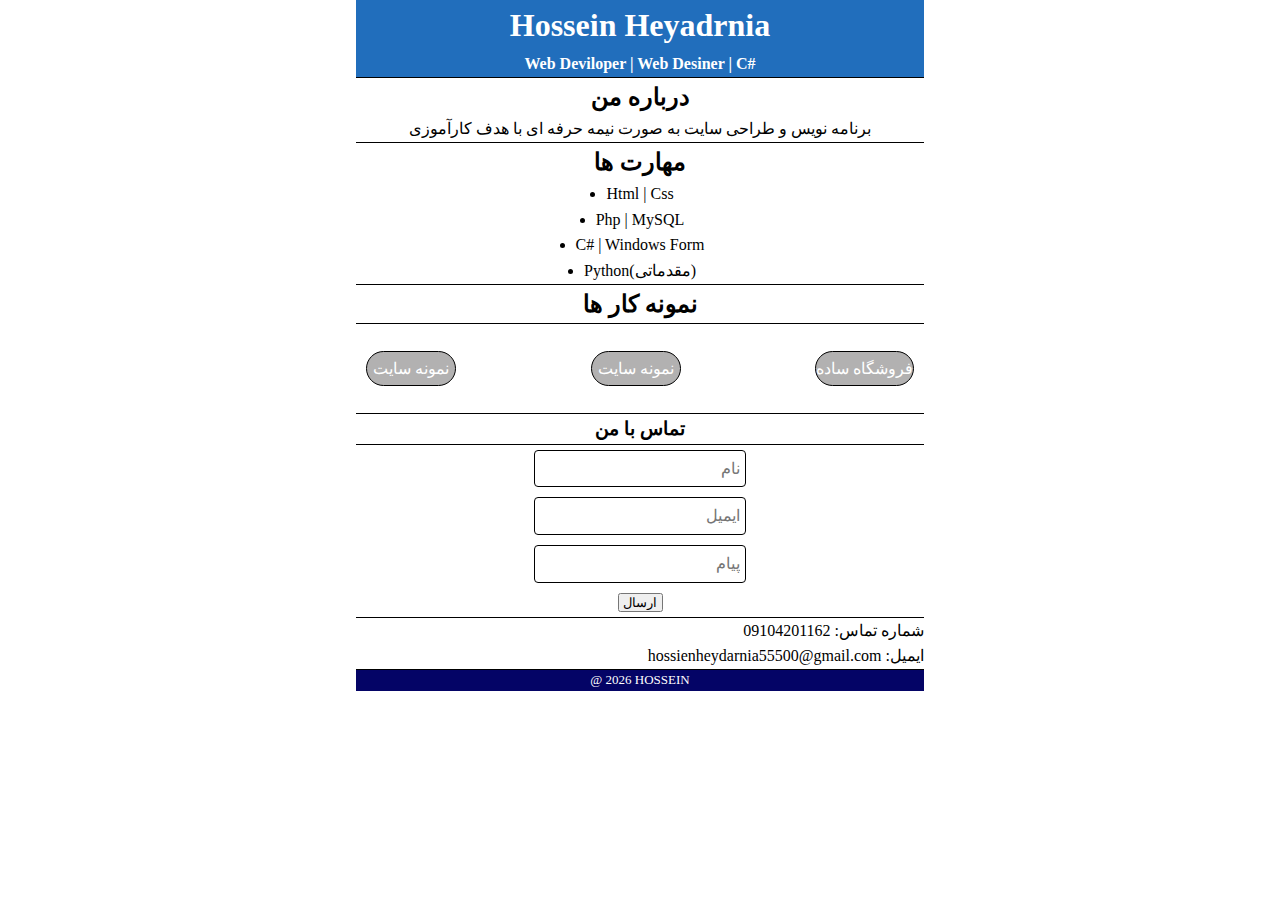
<file: index.html>
<!DOCTYPE html>
<html lang="en">
<head>
    <link rel="shortcut icon" href="icons8-resume-16.png" type="image/x-icon">
    <meta charset="UTF-8">
    <meta name="viewport" content="width=device-width, initial-scale=1.0">
    <title>رزومه طراحی سایت</title>
    <link rel="stylesheet" href="style.css">
</head>
<body>
    <div class="conteiner">
        <header class="titel">
            <h1 class="name">Hossein Heyadrnia</h1>
            <h4 class="name brdname">Web Deviloper | Web Desiner | C#</h4>
        </header>
        <div class="aboutme">
            <h2 class="learn">درباره من</h2>
            <p class="about">
                برنامه نویس و طراحی سایت به صورت نیمه حرفه ای با هدف کارآموزی
            </p>
        </div>
        <div class="ablity">
            <h2 class="textcenter1">مهارت ها</h2>
            <ul>
                <div class="tag"><li><p class="textcenter2">Html | Css</p></li></div>
                <div class="tag"><li><p class="textcenter2">Php | MySQL</p></li></div>
                <div class="tag"><li><p class="textcenter2">C# | Windows Form</p></li></div>
                <div class="tag"><li><p class="textcenter2">Python(مقدماتی)</p></li></div>
            </ul>
        </div>
        <div class="exwork">
            <h2 class="textcenter1">نمونه کار ها</h2>
        </div>
        <div class="flexr">
            <div class="desighn"><a  href="index.htm" class="textcenter1 textalighn">فروشگاه ساده</a></div>
            <div class="desighn"><a href="index.htm" class="textcenter1 textalighn">نمونه سایت</a></div>
            <div class="desighn"><a href="index.htm" class="textcenter1 textalighn">نمونه سایت</a></div>
        </div>
        <div class="callme">
            <h3 class="textcenter1">تماس با من</h3>
        </div>
        <div class="formcall">
            <div class="centerform"><input type="text" name="" id="" class="textcenter1 input1 allinput" placeholder="نام"></div>
            <div class="centerform"><input type="text" name="" class="textcenter1 input2 allinput" id="" placeholder="ایمیل"></div>
            <div class="centerform"><input type="text" name="" class="textcenter1 input3 allinput" id="" placeholder="پیام"></div>
            <div class="centerform"><input type="submit" name="" value="ارسال" class="textcenter1 input4" id=""></div>
        </div>
        <div class="phonecall">
            <p class="rtl">شماره تماس: 09104201162</p>
            <p class="rtl">ایمیل: hossienheydarnia55500@gmail.com</p>
        </div>
        <div class="endform">
            <p class="textcenter1 marg">@ 2026 HOSSEIN</p>
        </div>
    </div>
</body>

</html>
</file>
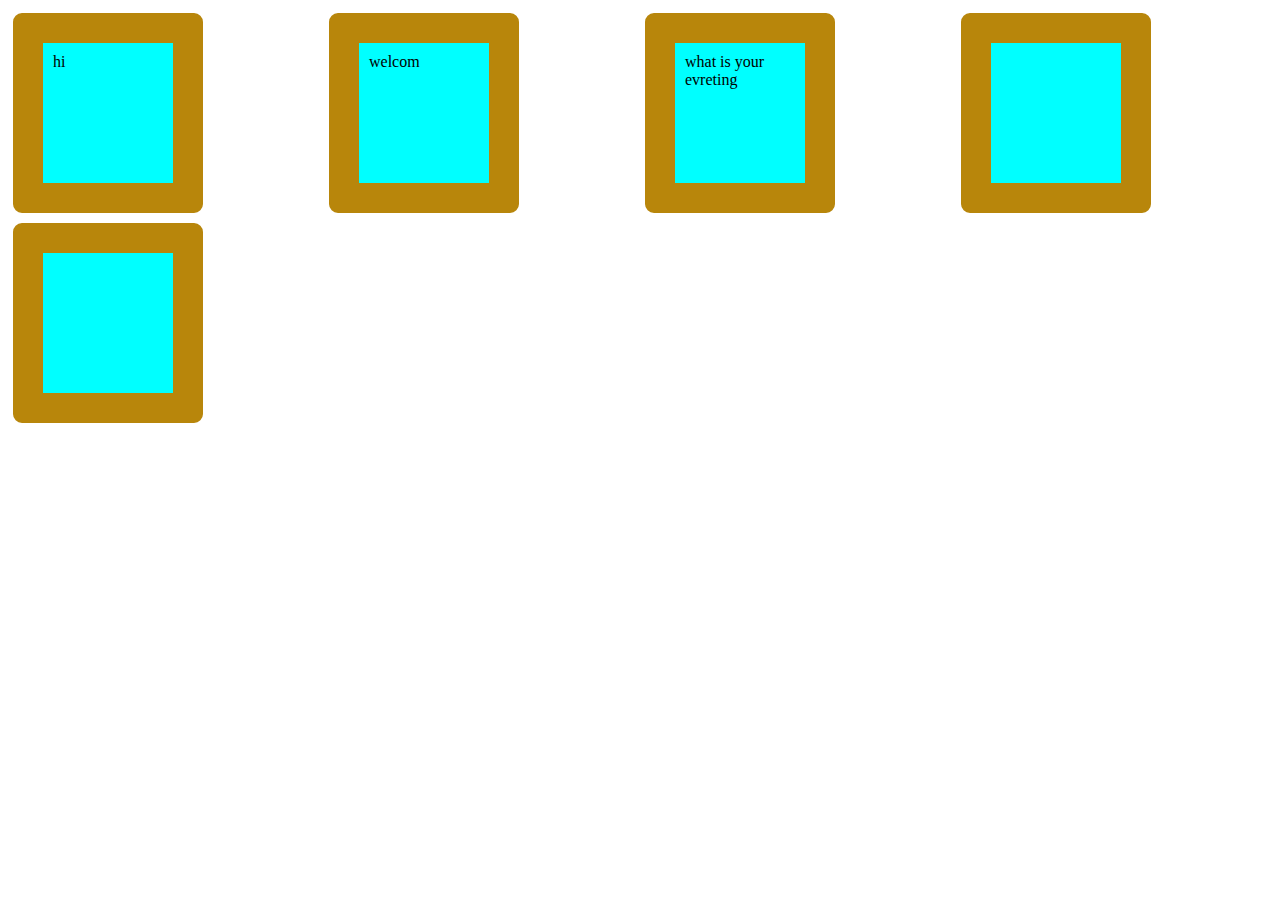
<file: circle.htm>
<!DOCTYPE html>
<html lang="en">
<head>
    <meta charset="UTF-8">
    <meta name="viewport" content="width=device-width, initial-scale=1.0">
    <title>Document</title>
    <link rel="stylesheet" href="circle.css">
</head>
<body>
    <div class="pol"> <div class="lop">hi</div> </div>
    <div class="pol"> <div class="lop">welcom</div> </div>
    <div class="pol"> <div class="lop">what is your evreting</div> </div>
    <div class="pol"> <div class="lop"></div> </div>
    <div class="pol"> <div class="lop"></div> </div>
   
    
</body>
</html>
</file>
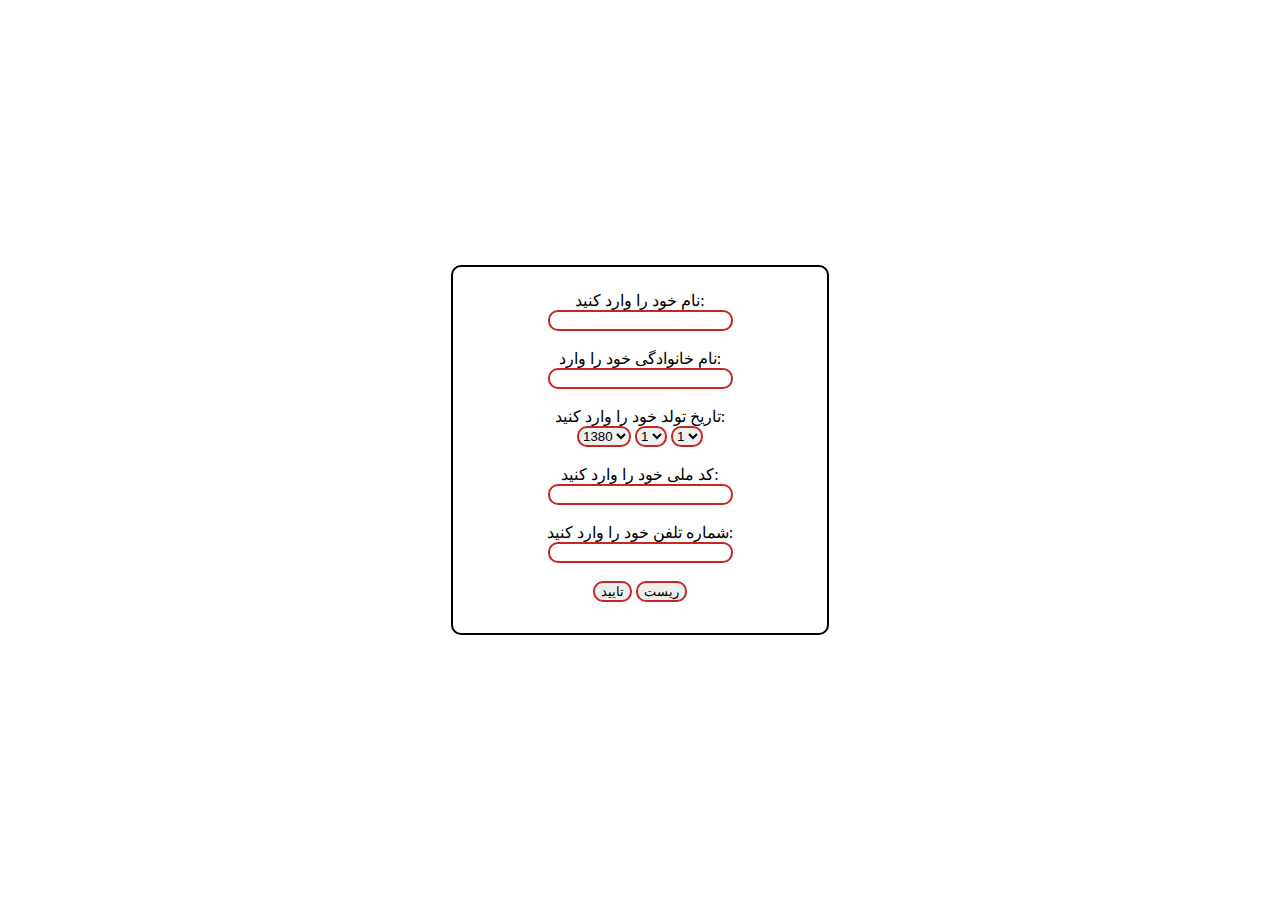
<file: login.htm>
<!DOCTYPE html>
<html lang="en">
<head>
    <title>ثبت نام</title>
    <meta charset="UTF-8">
    <meta name="viewport" content="width=device-width, initial-scale=1.0">
    <title>Document</title>
    <link rel="stylesheet" href="login.css">
</head>
<body>
    <center class="cc">
        <fieldset class="kk">
            <form action="">
            <br>
            <label for="">نام خود را وارد کنید: </label>    <br>
    <input type="text" class="kkk"><br><br>
     <label for="">نام خانوادگی خود را وارد: </label>    <br>
    <input type="text" class="kkk"><br><br>
     <label for="">تاریخ تولد خود را وارد کنید: </label><br>
<select name="" id="" class="kkk">
    <option value="">1380</option>
    <option value="">1382</option>
    <option value="">1384</option>
    <option value="">1385</option>
    <option value="">1386</option>
    <option value="">1387</option>
    <option value="">1388</option>
</select>
<select name="" id="" class="kkk">
    <option value="">1</option>
    <option value="">2</option>
    <option value="">3</option>
    <option value="">4</option>
</select>
<select name="" id="" class="kkk">
    <option value="">1</option>
    <option value="">2</option>
    <option value="">3</option>
    <option value="">4</option>
</select><br><br>

   <label for="">کد ملی خود را وارد کنید: </label>    <br>
    <input type="number"  class="kkk"><br><br >
     <label for="">شماره تلفن خود را وارد کنید: </label>    <br>
    <input type="text" class="kkk" ><br><br>
    <input type="submit" value="تایید"  class="kkk" onclick="alert('ارسال شد')">
    <input type="reset" class="kkk" value="ریست" onclick="alert('ریست شد')">
    </form>
    </fieldset>
    </center>
</body>
</html>
</file>
<file: style.css>
body {
    line-height: 1.6;
    /* background-color: bisque; */
}

* {
    margin: 0;
    padding: 0;
    box-sizing: border-box;
}

::selection {
    color: rgb(0, 0, 0);
    background-color: rgb(255, 255, 255);
}

.conteiner {
    max-width: 600px;
    margin: 0 auto;
    padding: 0 16px;
    /* باعث می شود در موبایل به لبه ها نچسبد */
}

.titel {
    /* min-height: 60px; */
    color: white;
    background-color: rgb(33, 110, 188);
    /* border-bottom: 1px solid black; */
}

.name {
    display: flex;
    justify-content: center;
    align-items: center;
    /* border-right: 1px solid black; */
    /* border-left: 1px solid black; */
}

.brdname {
    border-bottom: 1px solid black;
}

.aboutme {
    background-color: rgb(255, 255, 255);
    /* border-right: 1px solid black; */
    /* border-left: 1px solid black; */
    border-bottom: 1px solid black;
}

.learn {
    display: flex;
    justify-content: center;
    align-items: center;
}

.about {
    /* color: rgb(15, 143, 189); */
    display: flex;
    justify-content: center;
    align-items: center;
}

.ablity {
    /* min-height: 120px; */
    /* border-right: 1px solid black; */
    /* border-left: 1px solid black; */
    border-bottom: 1px solid black;
    background-color: white;
}

.textcenter1 {
    display: flex;
    justify-content: center;
    align-items: center;
}

.textcenter2 {
    /* color: rgb(15, 143, 189); */
    margin: auto;
    text-align: center;
}

.tag {
    display: flex;
    justify-content: center;
    align-items: center;
}

.exwork {
    /* min-height: 40px; */
    background-color: white;
    /* border-right: 1px solid black; */
    /* border-left: 1px solid black; */
    border-bottom: 1px solid black;
}

.flexr {
    display: flex;
    flex-direction: row-reverse;
    justify-content: space-between;
    align-items: center;
    min-height: 90px;
    background-color: white;
    /* border-right: 1px solid black; */
    /* border-left: 1px solid black; */
    border-bottom: 1px solid black;
}

.desighn {
    display: flex;
    justify-content: center;
    align-items: center;
    min-height: 35px;
    min-width: 90px;
    /* border-right: 1px solid black; */
    /* border-left: 1px solid black; */
    border: 1px solid black;
    border-radius: 27px;
    background-color: rgba(96, 95, 94, 0.485);
    /* padding: 5px; */
    margin-right: 10px;
    margin-left: 10px;
    transition: 2s;
}

.textalighn {
    text-decoration: none;
    color: rgb(255, 255, 255);
}

.desighn:hover {
    color: black;
    background-color: rgb(80, 183, 183);
    transition: 2s;
}

.callme {
    background-color: white;
    /* border-right: 1px solid black; */
    /* border-left: 1px solid black; */
    border-bottom: 1px solid black;
}

.formcall {
    /* border-right: 1px solid black; */
    /* border-left: 1px solid black; */
    border-bottom: 1px solid black;
    background-color: white;
}

.centerform {
    direction: rtl;
    display: flex;
    justify-content: center;
    align-items: center;
    padding: 5px;
    /* height: px; */
}

/* .input1 {
    height: 25px;
}

.input2 {
    height: 25px;
}

.input3 {
    height: 500px;
} */

.input4 {
    max-height: 30px;
    min-width: 45px;
}

.allinput{
    all: unset;
    border: 1px solid black;
    border-radius: 4px;
    padding: 5px;
}

.allinput:focus {
    border-color: palevioletred;
    transition: 1s;
}

.endform {
    font-size: small;
    color: white;
    background-color: rgb(4, 4, 102);
}

.phonecall {
    background-color: white;
    border-bottom: 1px solid black;
}

.rtl {
    direction: rtl;
}

@media (max-width:576px) {
    header .conteiner {
        flex-direction: column;
        align-items: center;
    }
}
</file>
<file: circle.css>
*
{
box-sizing: border-box;
}
.pol
{
    width: 25%;
    height: 20%;
    background-color:transparent ;
    float: left;
}
.lop
{
    margin: 5px;
    padding: 10px;
    width: 60%;
    height: 200px;
    background-color: aqua;
    border: 30px solid darkgoldenrod;
    border-radius: 9px;
}
</file>
<file: login.css>
body
{
 height: 100vh;
 display: flex;
 justify-content: center;
 align-items: center;
 margin: 0;  
}
.kkk
{
    border: 2px solid rgb(200, 37, 37);
    border-radius: 10px;
}
.kk
{
    min-width: 350px;
    height: 350px;
    border: 2px solid;
    border-radius: 10px;
}
</file>
